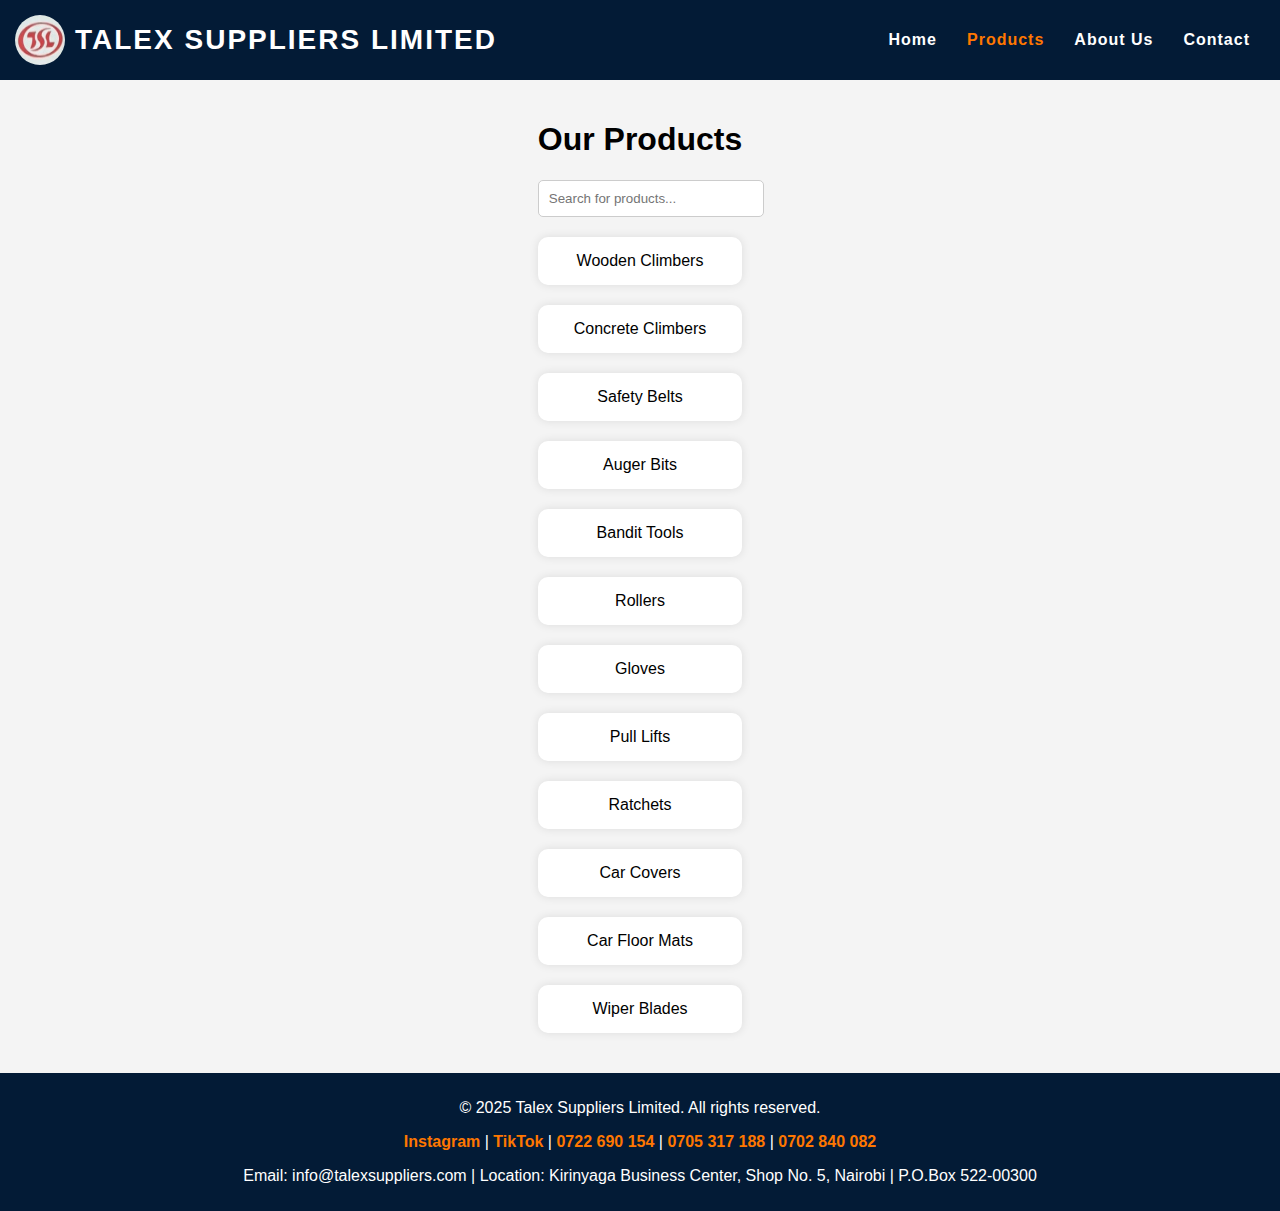
<file: products.html>
<!DOCTYPE html>
<html lang="en">
<head>
    <meta charset="UTF-8">
    <meta name="viewport" content="width=device-width, initial-scale=1.0">
    <title>Products - Talex Suppliers Limited</title>
    <link rel="icon" type="image/png" href="image/talex.png">
    <link rel="stylesheet" href="css/style.css">
    <style>
        body {
            text-align: center;
            font-family: Arial, sans-serif;
            background-color: #f4f4f4;
            margin: 0;
            padding: 0;
        }
        .container {
            max-width: 1000px;
            margin: auto;
            padding: 20px;
        }
        .search-bar {
            width: 100%;
            padding: 10px;
            margin-bottom: 20px;
            border: 1px solid #ccc;
            border-radius: 5px;
        }
        .product-grid {
            display: grid;
            grid-template-columns: repeat(auto-fit, minmax(200px, 1fr));
            gap: 20px;
        }
        .product {
            background: white;
            padding: 15px;
            border-radius: 10px;
            box-shadow: 0 0 10px rgba(0, 0, 0, 0.1);
        }
        footer {
            text-align: center;
            padding: 10px;
            background-color: #031b36;
            color: white;
            margin-top: 20px;
        }
    </style>
</head>
<body>
    <header>
        <nav>
            <div class="logo"><img src="image/talex.png" alt="Talex Logo" class="logo-img"> TALEX SUPPLIERS LIMITED</div>
            <ul class="nav-links">
                <li><a href="index.html">Home</a></li>
                <li><a href="products.html" class="active">Products</a></li>
                <li><a href="about.html">About Us</a></li>
                <li><a href="#footer">Contact</a></li>
            </ul>
        </nav>
    </header>
    
    <div class="container">
        <h1>Our Products</h1>
        <input type="text" id="searchBar" class="search-bar" placeholder="Search for products..." onkeyup="searchProducts()">
        <div class="product-grid" id="productGrid">
            <div class="product">Wooden Climbers</div>
            <div class="product">Concrete Climbers</div>
            <div class="product">Safety Belts</div>
            <div class="product">Auger Bits</div>
            <div class="product">Bandit Tools</div>
            <div class="product">Rollers</div>
            <div class="product">Gloves</div>
            <div class="product">Pull Lifts</div>
            <div class="product">Ratchets</div>
            <div class="product">Car Covers</div>
            <div class="product">Car Floor Mats</div>
            <div class="product">Wiper Blades</div>
        </div>
    </div>
    
    <footer id="footer">
        <p>&copy; 2025 Talex Suppliers Limited. All rights reserved.</p>
        <div class="social-links">
            <a href="https://www.instagram.com/talex_suppliersltd/" target="_blank" style="color: rgb(255, 119, 0);">Instagram</a> |
            <a href="https://www.tiktok.com/@talexcaraccessories" target="_blank" style="color: rgb(255, 119, 0);">TikTok</a> |
            <a href="tel:+254722690154" style="color: rgb(255, 119, 0);">0722 690 154</a> |
            <a href="tel:+254705317188" style="color: rgb(255, 119, 0);">0705 317 188</a> |
            <a href="tel:+254702840082" style="color: rgb(255, 119, 0);">0702 840 082</a>
        </div>
        <p>Email: info@talexsuppliers.com | Location: Kirinyaga Business Center, Shop No. 5, Nairobi | P.O.Box 522-00300</p>
    </footer>
    
    <script>
        function searchProducts() {
            let input = document.getElementById("searchBar").value.toLowerCase();
            let products = document.querySelectorAll(".product");
            products.forEach(product => {
                if (product.textContent.toLowerCase().includes(input)) {
                    product.style.display = "block";
                } else {
                    product.style.display = "none";
                }
            });
        }
    </script>
</body>
</html>
</file>
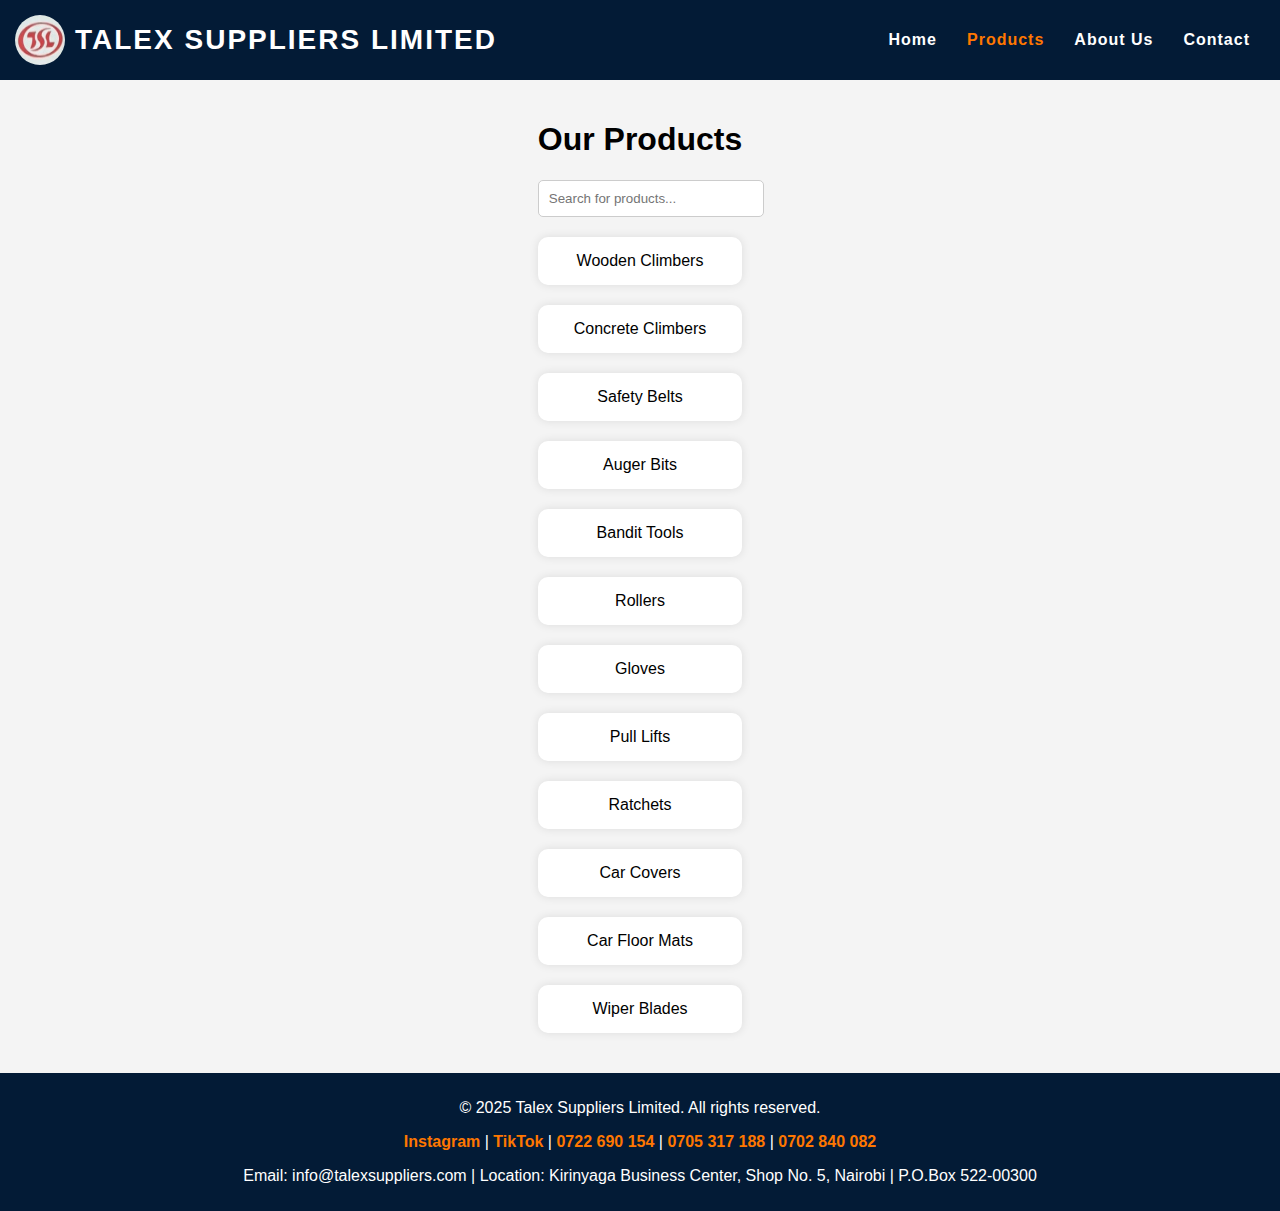
<file: index/products.html>
<!DOCTYPE html>
<html lang="en">
<head>
    <meta charset="UTF-8">
    <meta name="viewport" content="width=device-width, initial-scale=1.0">
    <title>Products - Talex Suppliers Limited</title>
    <link rel="icon" type="image/png" href="../image/talex.png">
    <link rel="stylesheet" href="../css/style.css">
    <style>
        body {
            text-align: center;
            font-family: Arial, sans-serif;
            background-color: #f4f4f4;
            margin: 0;
            padding: 0;
        }
        .container {
            max-width: 1000px;
            margin: auto;
            padding: 20px;
        }
        .search-bar {
            width: 100%;
            padding: 10px;
            margin-bottom: 20px;
            border: 1px solid #ccc;
            border-radius: 5px;
        }
        .product-grid {
            display: grid;
            grid-template-columns: repeat(auto-fit, minmax(200px, 1fr));
            gap: 20px;
        }
        .product {
            background: white;
            padding: 15px;
            border-radius: 10px;
            box-shadow: 0 0 10px rgba(0, 0, 0, 0.1);
        }
        footer {
            text-align: center;
            padding: 10px;
            background-color: #031b36;
            color: white;
            margin-top: 20px;
        }
    </style>
</head>
<body>
    <header>
        <nav>
            <div class="logo"><img src="../image/talex.png" alt="Talex Logo" class="logo-img"> TALEX SUPPLIERS LIMITED</div>
            <ul class="nav-links">
                <li><a href="index.html">Home</a></li>
                <li><a href="products.html" class="active">Products</a></li>
                <li><a href="about.html">About Us</a></li>
                <li><a href="#footer">Contact</a></li>
            </ul>
        </nav>
    </header>
    
    <div class="container">
        <h1>Our Products</h1>
        <input type="text" id="searchBar" class="search-bar" placeholder="Search for products..." onkeyup="searchProducts()">
        <div class="product-grid" id="productGrid">
            <div class="product">Wooden Climbers</div>
            <div class="product">Concrete Climbers</div>
            <div class="product">Safety Belts</div>
            <div class="product">Auger Bits</div>
            <div class="product">Bandit Tools</div>
            <div class="product">Rollers</div>
            <div class="product">Gloves</div>
            <div class="product">Pull Lifts</div>
            <div class="product">Ratchets</div>
            <div class="product">Car Covers</div>
            <div class="product">Car Floor Mats</div>
            <div class="product">Wiper Blades</div>
        </div>
    </div>
    
    <footer id="footer">
        <p>&copy; 2025 Talex Suppliers Limited. All rights reserved.</p>
        <div class="social-links">
            <a href="https://www.instagram.com/talex_suppliersltd/" target="_blank" style="color: rgb(255, 119, 0);">Instagram</a> |
            <a href="https://www.tiktok.com/@talexcaraccessories" target="_blank" style="color: rgb(255, 119, 0);">TikTok</a> |
            <a href="tel:+254722690154" style="color: rgb(255, 119, 0);">0722 690 154</a> |
            <a href="tel:+254705317188" style="color: rgb(255, 119, 0);">0705 317 188</a> |
            <a href="tel:+254702840082" style="color: rgb(255, 119, 0);">0702 840 082</a>
        </div>
        <p>Email: info@talexsuppliers.com | Location: Kirinyaga Business Center, Shop No. 5, Nairobi | P.O.Box 522-00300</p>
    </footer>
    
    <script>
        function searchProducts() {
            let input = document.getElementById("searchBar").value.toLowerCase();
            let products = document.querySelectorAll(".product");
            products.forEach(product => {
                if (product.textContent.toLowerCase().includes(input)) {
                    product.style.display = "block";
                } else {
                    product.style.display = "none";
                }
            });
        }
    </script>
</body>
</html>
</file>
<file: css/style.css>
@media screen and (max-width: 768px) {
    .nav-links {
        max-height: 0;
        overflow: hidden;
        transition: max-height 0.5s ease-in-out;
    }
    
    .nav-links.active {
        max-height: 500px; /* Adjust based on content */
        padding: 10px 0;  
    }
    
}

.menu-toggle {
    display: none;
    font-size: 30px;
    color: white;
    cursor: pointer;
    position: fixed; /* Keeps it in place */
    top: 20px;
    right: 20px;
    z-index: 1000; /* Ensures it's above other elements */
    font-size: 35px;
    padding: 5px;
}


/* Show toggle button on smaller screens */
@media screen and (max-width: 768px) {
    .menu-toggle {
        display: block;
    }
}


html, body {
    height: 100%;
    margin: 0;
    padding: 0;
}

body {
    display: flex;
    flex-direction: column;
    justify-content: space-between;
    font-family: Arial, sans-serif;
    background-size: cover;
    background-position: center;
    background-repeat: no-repeat;
    transition: background-image 0.5s ease-in-out;
}

/* Navigation Bar */
nav {
    display: flex;
    justify-content: space-between;
    align-items: center;
    background-color: #031b36;
    padding: 15px;
    color: white;
}

.nav-links {
    list-style: none;
    display: flex;
}

.nav-links li {
    margin: 0 15px;
}

.nav-links a {
    text-decoration: none;
    color: white;
    font-family: 'Poppins', sans-serif;
    font-weight: 600;
    letter-spacing: 1px;
    transition: color 0.3s ease-in-out;
}

/* Highlight the Home link */
.nav-links .active {
    color: rgb(255, 119, 0);
}

.nav-links a:hover {
    color: rgb(255, 119, 0);
}

/* Logo Styling */
.logo {
    display: flex;
    align-items: center;
    font-size: 28px;
    font-weight: bold;
    font-family: 'Poppins', sans-serif;
    letter-spacing: 2px;
    text-transform: uppercase;
    color: white;
}

.logo-img {
    width: 50px;
    height: 50px;
    border-radius: 50%;
    margin-right: 10px;
}

/* Hero Section */
.hero {
    text-align: center;
    min-height: 70vh;
    display: flex;
    align-items: center;
    justify-content: center;
}

.hero-overlay {
    background: rgba(0, 0, 0, 0.5); /* Dark overlay */
    padding: 20px;
    border-radius: 5px;
    display: inline-block;
}


/* Slider */
.slider {
    position: relative;
    width: 100%;
}

.slider-content {
    color: white;
}

.btn {
    display: inline-block;
    background: rgb(255, 119, 0);
    color: white;
    padding: 10px 20px;
    text-decoration: none;
    border-radius: 5px;
}

/* Slider Buttons */
.prev, .next {
    position: absolute;
    top: 50%;
    transform: translateY(-50%);
    background-color: rgba(0, 0, 0, 0.5);
    color: white;
    border: none;
    padding: 10px;
    cursor: pointer;
    font-size: 20px;
}

.prev {
    left: 10px;
}

.next {
    right: 10px;
}

/* Footer */
footer {
    text-align: center;
    padding: 20px;
    background-color: #031b36;
    color: white;
    margin-top: 20px;
}

/* Footer Links and Contact Info */
footer .contact-info p,
footer .social-links a {
    color: rgb(255, 119, 0); /* Apply the orange color */
    font-weight: bold;
    text-decoration: none;
}

footer .social-links a:hover {
    text-decoration: underline;
}
</file>
